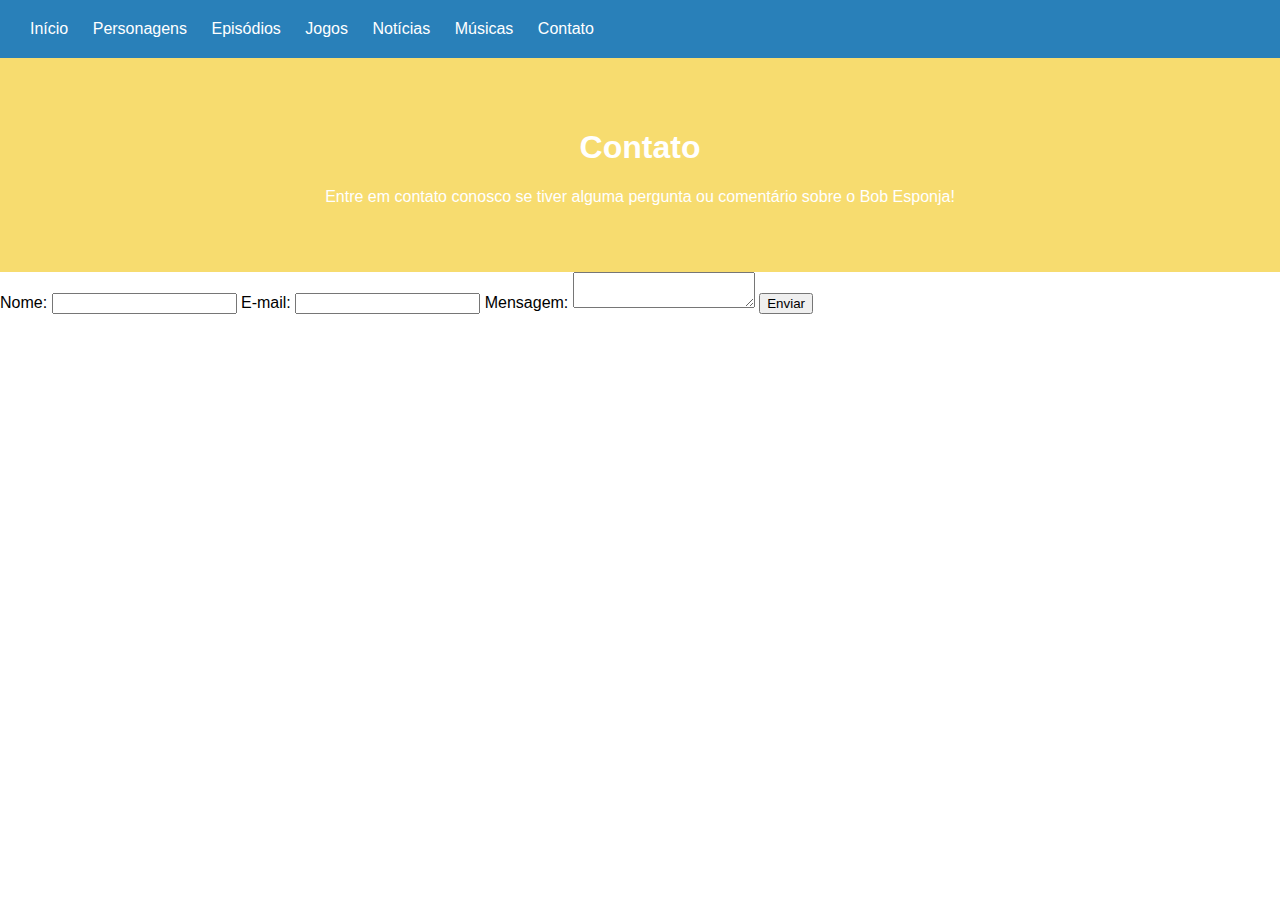
<file: Trabalho website/contato.html>
<!DOCTYPE html>
<html>
<head>
	<title>Contato - Bob Esponja</title>
    <link rel="stylesheet" href="estilo.css"
</head>
<body>
	<nav>
        <ul>
          <li><a href="index.html">Início</a></li>
            <li><a href="personagens.html">Personagens</a></li>
            <li><a href="episodios.html">Episódios</a></li>
            <li><a href="jogos.html">Jogos</a></li>
            <li><a href="noticias.html">Notícias</a></li>
            <li><a href="musicas.html">Músicas</a></li>
            <li><a href="contato.html">Contato</a></li>
        </ul>
      </nav>
      <header>
        <h1>Contato</h1>
        <p>Entre em contato conosco se tiver alguma pergunta ou comentário sobre o Bob Esponja!</p>
    </header>
</body>
</html>
<form action="enviar-contato.php" method="post">
	<label for="nome">Nome:</label>
	<input type="text" id="nome" name="nome" required>
	
	<label for="email">E-mail:</label>
	<input type="email" id="email" name="email" required>
	
	<label for="mensagem">Mensagem:</label>
	<textarea id="mensagem" name="mensagem" required></textarea>
	
	<button type="submit">Enviar</button>
</form>
</file>
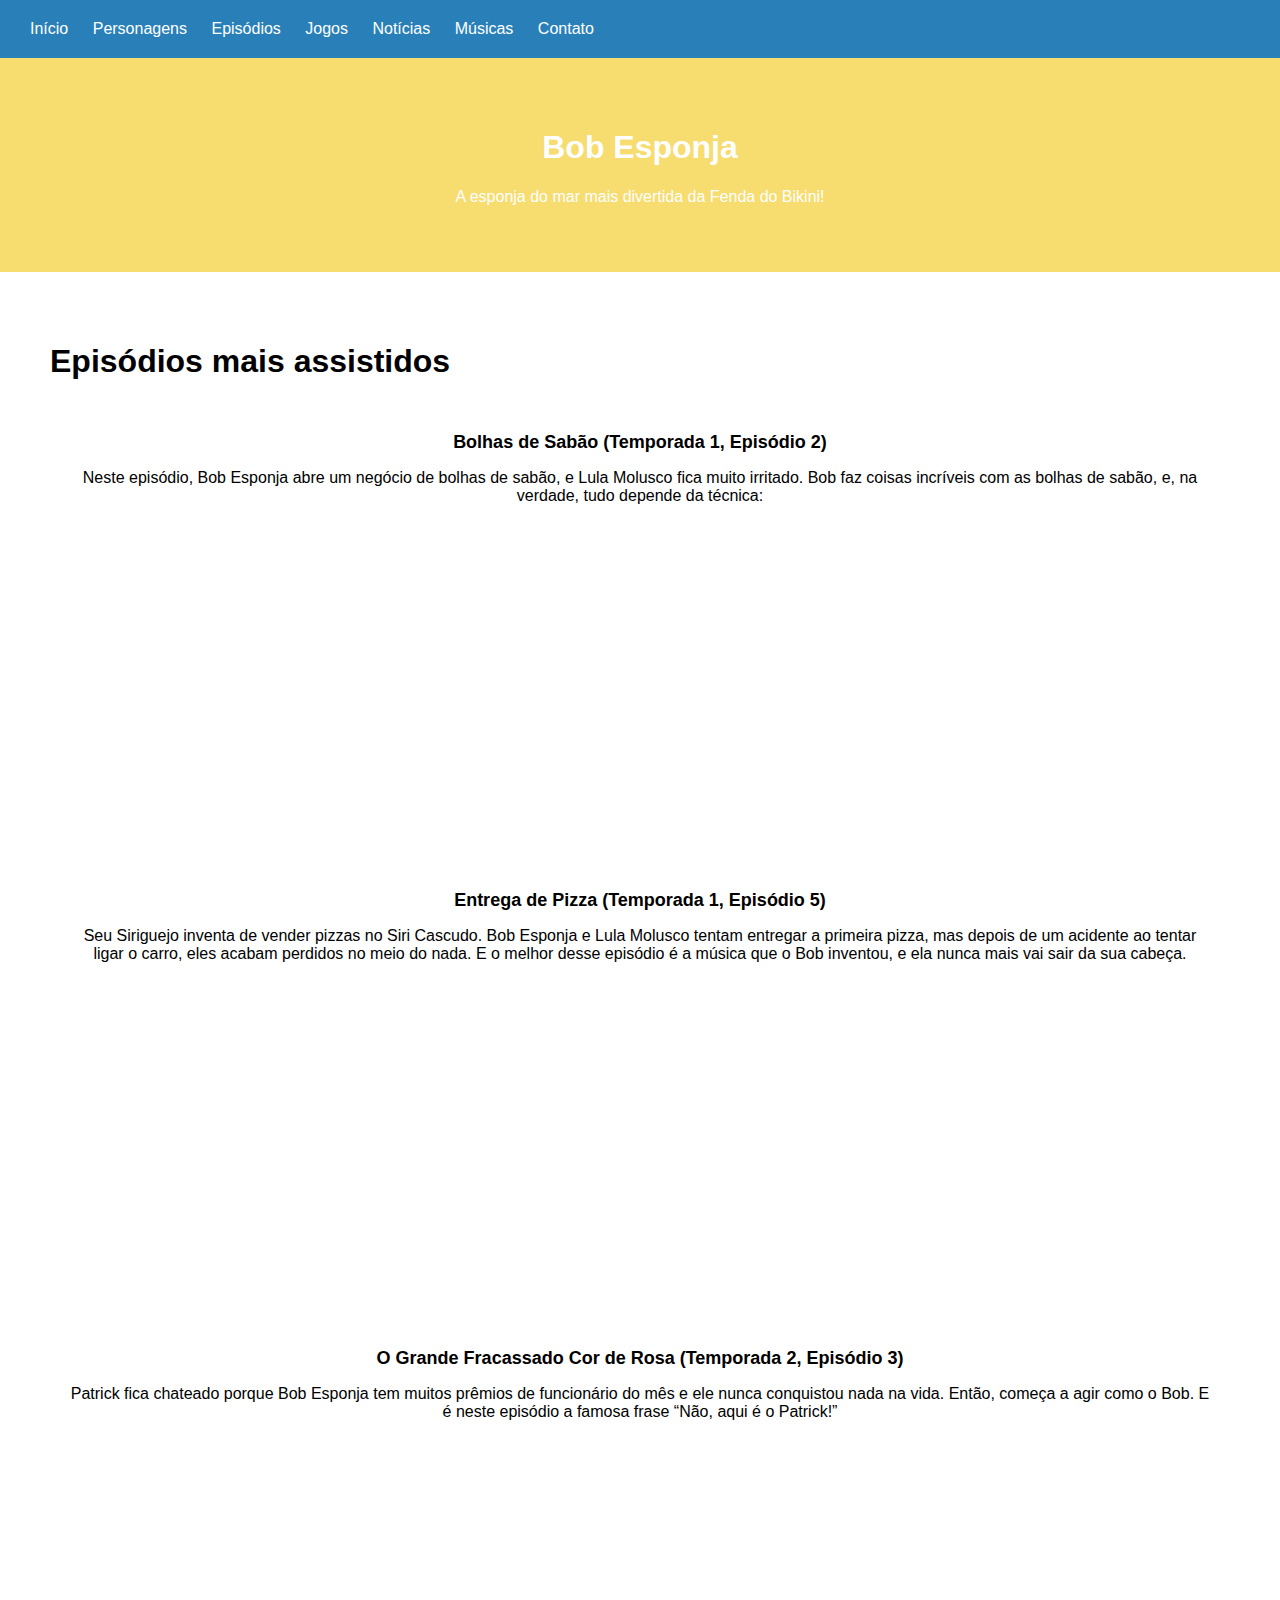
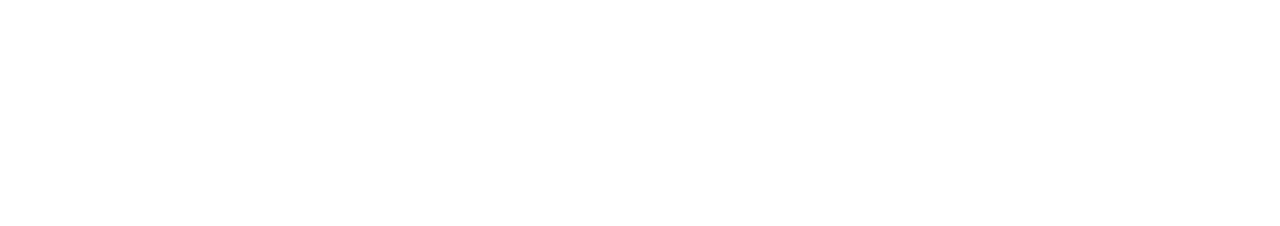
<file: Trabalho website/episodios.html>
<!DOCTYPE html>
<html lang="pt-br">
<head>
  <meta charset="UTF-8">
  <title>Episódios - Bob Esponja</title>
  <link rel="stylesheet" href="estilo.css">
</head>
<body>
  <nav>
    <ul>
      <li><a href="index.html">Início</a></li>
        <li><a href="personagens.html">Personagens</a></li>
        <li><a href="episodios.html">Episódios</a></li>
        <li><a href="jogos.html">Jogos</a></li>
        <li><a href="noticias.html">Notícias</a></li>
        <li><a href="musicas.html">Músicas</a></li>
        <li><a href="contato.html">Contato</a></li>
    </ul>
  </nav>
  <header>
    <h1>Bob Esponja</h1>
    <p>A esponja do mar mais divertida da Fenda do Bikini!</p>
  </header>
  <section>
    <h1>Episódios mais assistidos</h1>
    <ul>
      <li>
          <h2>Bolhas de Sabão (Temporada 1, Episódio 2)</h2>
          <p>Neste episódio, Bob Esponja abre um negócio de bolhas de sabão, e Lula Molusco fica muito irritado. Bob faz coisas incríveis com as bolhas de sabão, e, na verdade, tudo depende da técnica: </p>
          <iframe width="560" height="315" src="https://www.youtube.com/embed/M3-wpRgzsQg" title="YouTube video player" frameborder="0" allow="accelerometer; autoplay; clipboard-write; encrypted-media; gyroscope; picture-in-picture; web-share" allowfullscreen></iframe>
      </li>
      <li>
          <h2>Entrega de Pizza (Temporada 1, Episódio 5)</h2>
          <p>Seu Siriguejo inventa de vender pizzas no Siri Cascudo. Bob Esponja e Lula Molusco tentam entregar a primeira pizza, mas depois de um acidente ao tentar ligar o carro, eles acabam perdidos no meio do nada. E o melhor desse episódio é a música que o Bob inventou, e ela nunca mais vai sair da sua cabeça. </p>
          <iframe width="560" height="315" src="https://www.youtube.com/embed/lg7b9jlGaqw" title="YouTube video player" frameborder="0" allow="accelerometer; autoplay; clipboard-write; encrypted-media; gyroscope; picture-in-picture; web-share" allowfullscreen></iframe>
        </a>
      </li>
      <li>
          <h2>O Grande Fracassado Cor de Rosa (Temporada 2, Episódio 3)</h2>
          <p>Patrick fica chateado porque Bob Esponja tem muitos prêmios de funcionário do mês e ele nunca conquistou nada na vida. Então, começa a agir como o Bob. E é neste episódio a famosa frase “Não, aqui é o Patrick!” </p>
          <iframe width="560" height="315" src="https://www.youtube.com/embed/WSVId1ca1dQ" title="YouTube video player" frameborder="0" allow="accelerometer; autoplay; clipboard-write; encrypted-media; gyroscope; picture-in-picture; web-share" allowfullscreen></iframe>
        </a>
      </li>
    </ul>
  </section>
</body>
</html>
</file>
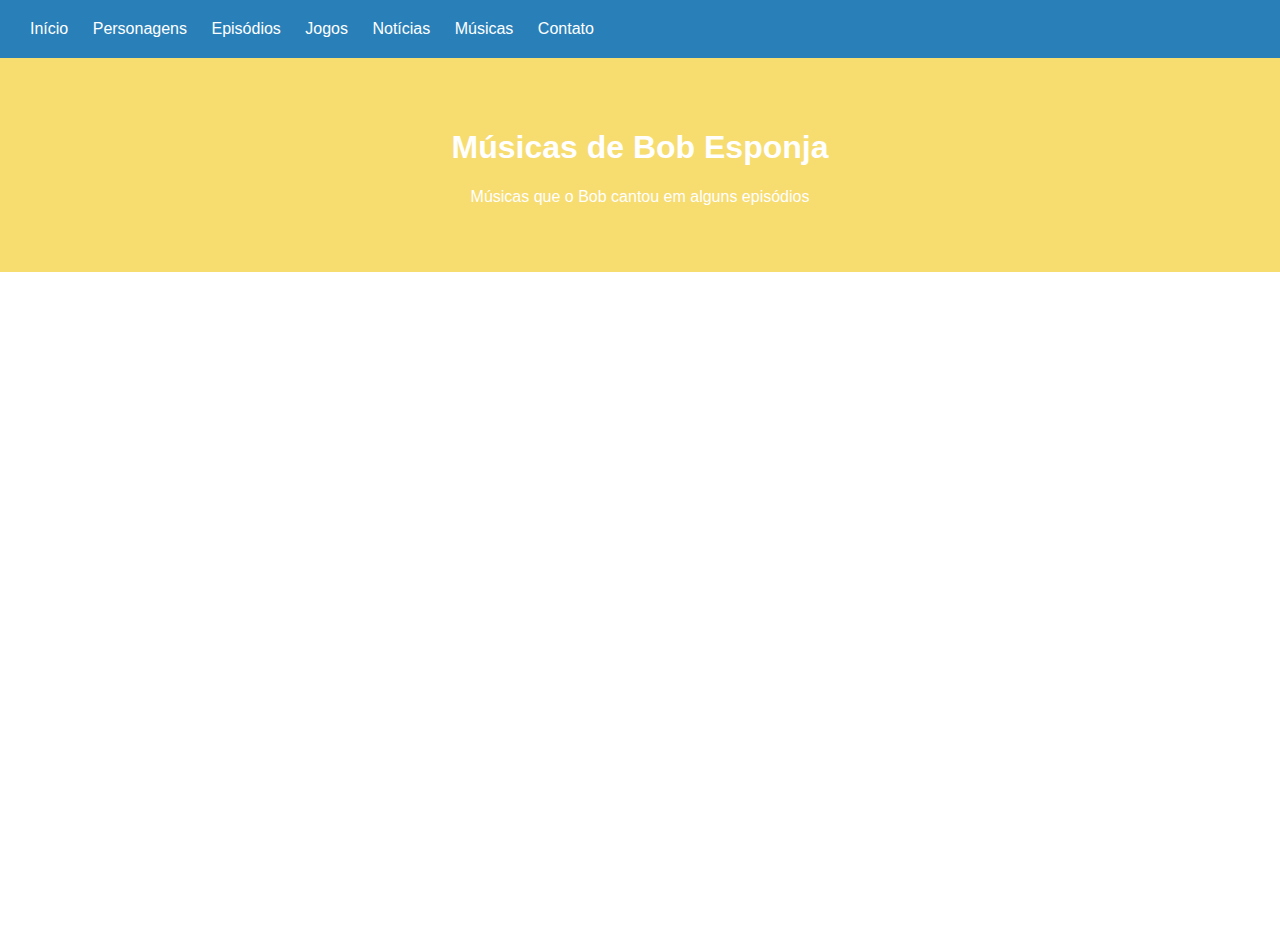
<file: Trabalho website/musicas.html>
<!DOCTYPE html>
<html>
<head>
	<meta charset="UTF-8">
	<title>Músicas de Bob Esponja</title>
	<link rel="stylesheet" type="text/css" href="estilo.css">
</head>
<body>
    <nav>
        <ul>
          <li><a href="index.html">Início</a></li>
          <li><a href="personagens.html">Personagens</a></li>
          <li><a href="episodios.html">Episódios</a></li>
          <li><a href="jogos.html">Jogos</a></li>
          <li><a href="noticias.html">Notícias</a></li>
          <li><a href="musicas.html">Músicas</a></li>
		  <li><a href="contato.html">Contato</a></li>
        </ul>
      </nav>
	<header>
		<h1>Músicas de Bob Esponja</h1>
		<p>Músicas que o Bob cantou em alguns episódios</p>
	</header>
	<main>
		<ul>
			<iframe width="560" height="315" src="https://www.youtube.com/embed/g_y15ozNchY" title="YouTube video player" frameborder="0" allow="accelerometer; autoplay; clipboard-write; encrypted-media; gyroscope; picture-in-picture; web-share" allowfullscreen></iframe> 
			<iframe width="560" height="315" src="https://www.youtube.com/embed/9DF0eL07Kj8" title="YouTube video player" frameborder="0" allow="accelerometer; autoplay; clipboard-write; encrypted-media; gyroscope; picture-in-picture; web-share" allowfullscreen></iframe>
			<iframe width="560" height="315" src="https://www.youtube.com/embed/uNv8aL7aWHA" title="YouTube video player" frameborder="0" allow="accelerometer; autoplay; clipboard-write; encrypted-media; gyroscope; picture-in-picture; web-share" allowfullscreen></iframe>
			<iframe width="560" height="315" src="https://www.youtube.com/embed/k9iYm9PEAHg" title="YouTube video player" frameborder="0" allow="accelerometer; autoplay; clipboard-write; encrypted-media; gyroscope; picture-in-picture; web-share" allowfullscreen></iframe>
		</ul>
	</main>
</body>
</html>
</file>
<file: Trabalho website/estilo.css>
/* Estilos globais */
body {
  font-family: Arial, sans-serif;
  margin: 0;
}

/* Estilos do cabeçalho */
header {
  background-color: #F7DC6F;
  color: #fff;
  text-align: center;
  padding: 50px;
}

/* Estilos da navegação */
nav {
  background-color: #2980B9;
  color: #fff;
  display: flex;
  justify-content: space-between;
  padding: 20px;
}

nav ul {
  list-style-type: none;
  margin: 0;
  padding: 0;
}

nav ul li {
  display: inline-block;
}

nav ul li a {
  color: #fff;
  text-decoration: none;
  padding: 10px;
  border-radius: 5px;
}

nav ul li a:hover {
  background-color: #fff;
  color: #2980B9;
}

/* Estilos da seção de notícias */
section {
  padding: 50px;
}

/* Estilos da seção de personagens */
section ul {
  list-style-type: none;
  margin: 0;
  padding: 0;
  display: flex;
  flex-wrap: wrap;
  justify-content: center;
}

section ul li {
  margin: 20px;
  text-align: center;
}

section ul li h2 {
  margin-top: 10px;
  font-size: 18px;
}

section ul li img {
  width: 150px;
  height: 150px;
  border-radius: 50%;
}
</file>
